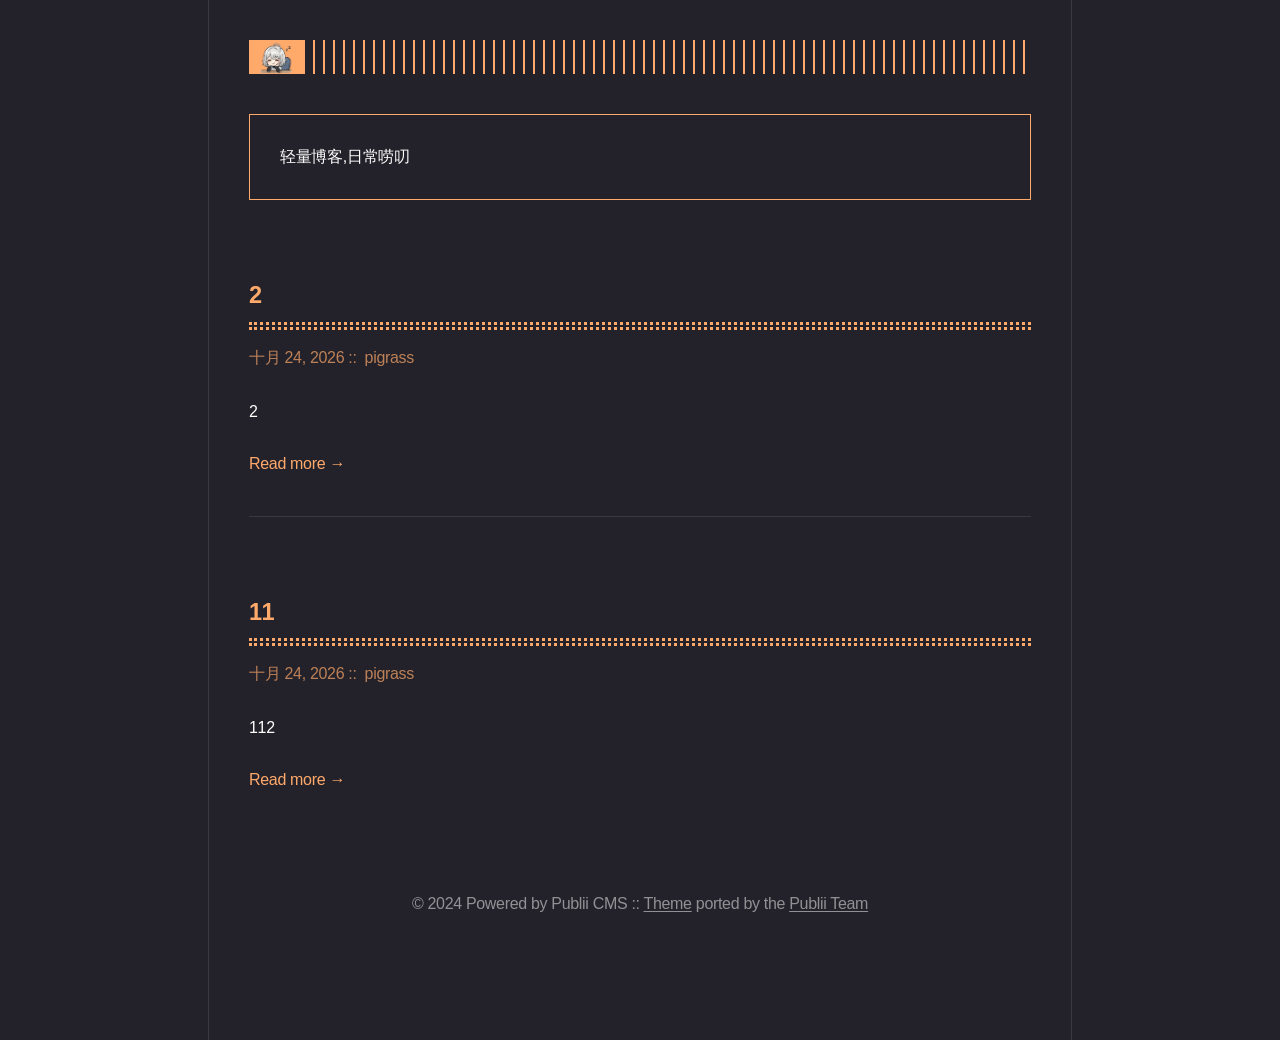
<file: index.html>
<!DOCTYPE html><html lang="zh-cn"><head><meta charset="utf-8"><meta http-equiv="X-UA-Compatible" content="IE=edge"><meta name="viewport" content="width=device-width,initial-scale=1"><title>pigrass_blog</title><meta name="generator" content="Publii Open-Source CMS for Static Site"><link rel="canonical" href="https://pigrass.github.io/blog/"><link rel="alternate" type="application/atom+xml" href="https://pigrass.github.io/blog/feed.xml" title="pigrass_blog - RSS"><link rel="alternate" type="application/json" href="https://pigrass.github.io/blog/feed.json" title="pigrass_blog - JSON"><meta property="og:title" content="pigrass_blog"><meta property="og:image" content="https://pigrass.github.io/blog/media/website/avatar-3.png"><meta property="og:image:width" content="600"><meta property="og:image:height" content="600"><meta property="og:site_name" content="pigrass_blog"><meta property="og:description" content=""><meta property="og:url" content="https://pigrass.github.io/blog/"><meta property="og:type" content="website"><link rel="stylesheet" href="https://pigrass.github.io/blog/assets/css/style.css?v&#x3D;6fa86778519b4be6ced32fcfd86af2eb"><script type="application/ld+json">{"@context":"http://schema.org","@type":"Organization","name":"pigrass_blog","logo":"https://pigrass.github.io/blog/media/website/avatar-3.png","url":"https://pigrass.github.io/blog/","sameAs":["https://x.com/pigrass"]}</script><noscript><style>img[loading] {
                    opacity: 1;
                }</style></noscript></head><body class="home-template"><div class="container container--center"><header class="header"><div class="header__logo"><a class="logo" href="https://pigrass.github.io/blog/"><img src="https://pigrass.github.io/blog/media/website/avatar-3.png" alt="pigrass_blog" width="600" height="600"></a></div></header><main class="content"><div class="hero framed"><p>轻量博客,日常唠叨</p></div><div class="posts"><article class="post"><header><h2 class="h1 post__title"><a href="https://pigrass.github.io/blog/2/">2</a></h2><div class="post__meta"><time datetime="2026-10-24T12:55" class="post__date">十月 24, 2026 </time><a href="https://pigrass.github.io/blog/authors/pigrass/" class="post__author">pigrass</a></div><div class="post__tags"></div></header><div class="post__content"><p>2</p><a href="https://pigrass.github.io/blog/2/" class="read-more">Read more &#8594;</a></div></article><article class="post"><header><h2 class="h1 post__title"><a href="https://pigrass.github.io/blog/11/">11</a></h2><div class="post__meta"><time datetime="2026-10-24T11:52" class="post__date">十月 24, 2026 </time><a href="https://pigrass.github.io/blog/authors/pigrass/" class="post__author">pigrass</a></div><div class="post__tags"></div></header><div class="post__content"><p>112</p><a href="https://pigrass.github.io/blog/11/" class="read-more">Read more &#8594;</a></div></article></div></main><footer class="footer"><div class="footer__inner"><div class="footer__copyright"><p>© 2024 Powered by Publii CMS :: <a href="https://github.com/panr/hugo-theme-terminal" target="_blank" rel="noopener">Theme</a> ported by the <a href="https://getpublii.com/customization-service/" target="_blank" rel="noopener">Publii Team</a></p></div><div class="footer__social"><a href="https://x.com/pigrass" aria-label="Twitter"><svg><use xlink:href="https://pigrass.github.io/blog/assets/svg/svg-map.svg#twitter"/></svg></a></div></div></footer></div><script defer="defer" src="https://pigrass.github.io/blog/assets/js/scripts.min.js?v&#x3D;c2232aa7558e9517946129d2a1b8c770"></script><script>window.publiiThemeMenuConfig={mobileMenuMode:'sidebar',animationSpeed:300,submenuWidth: 'auto',doubleClickTime:500,mobileMenuExpandableSubmenus:true,relatedContainerForOverlayMenuSelector:'.top'};</script><script>var images = document.querySelectorAll('img[loading]');
        for (var i = 0; i < images.length; i++) {
            if (images[i].complete) {
                images[i].classList.add('is-loaded');
            } else {
                images[i].addEventListener('load', function () {
                    this.classList.add('is-loaded');
                }, false);
            }
        }</script></body></html>
</file>
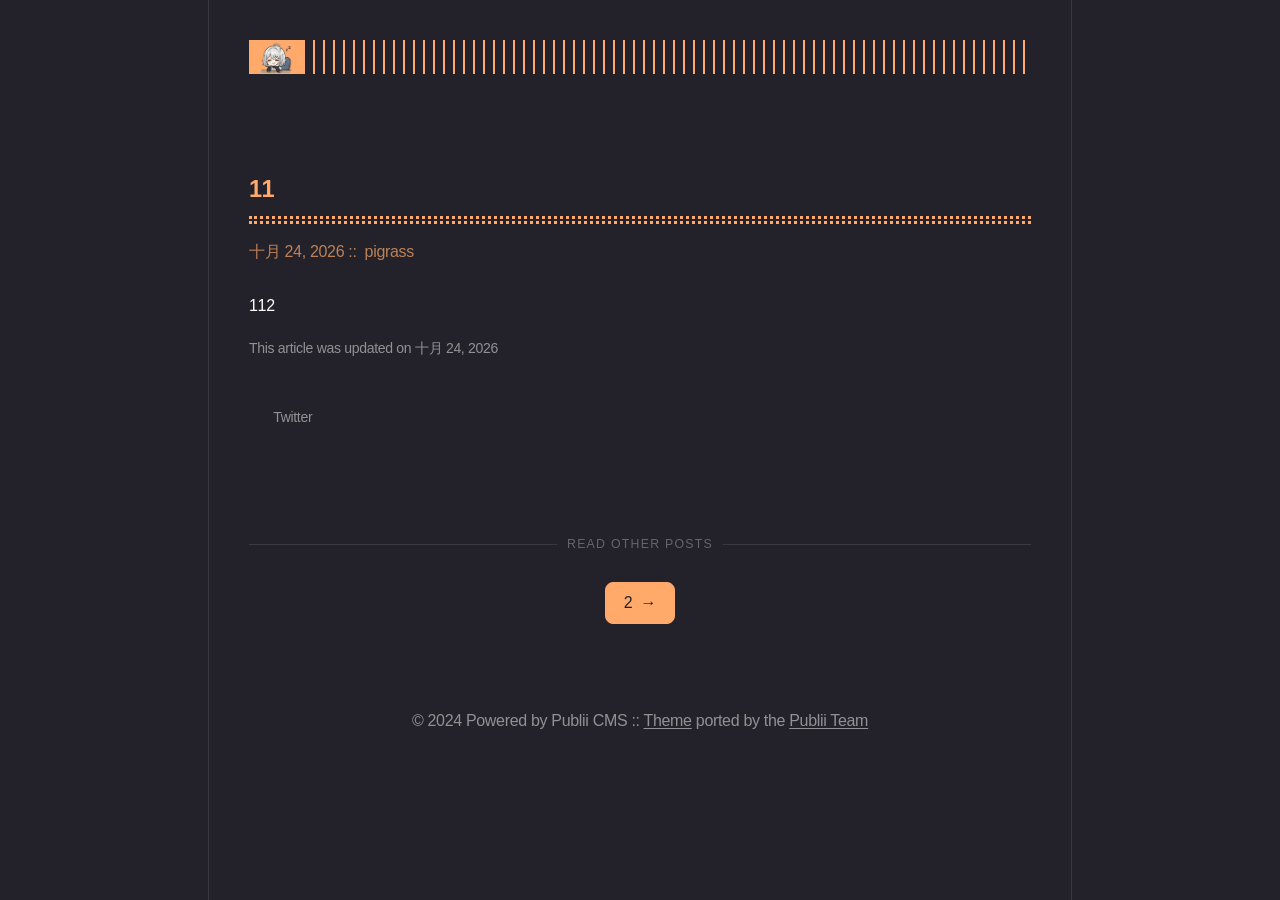
<file: 11/index.html>
<!DOCTYPE html><html lang="zh-cn"><head><meta charset="utf-8"><meta http-equiv="X-UA-Compatible" content="IE=edge"><meta name="viewport" content="width=device-width,initial-scale=1"><title>11 - pigrass_blog</title><meta name="description" content="112"><meta name="generator" content="Publii Open-Source CMS for Static Site"><link rel="canonical" href="https://pigrass.github.io/blog/11/"><link rel="alternate" type="application/atom+xml" href="https://pigrass.github.io/blog/feed.xml" title="pigrass_blog - RSS"><link rel="alternate" type="application/json" href="https://pigrass.github.io/blog/feed.json" title="pigrass_blog - JSON"><meta property="og:title" content="11"><meta property="og:image" content="https://pigrass.github.io/blog/media/website/avatar-3.png"><meta property="og:image:width" content="600"><meta property="og:image:height" content="600"><meta property="og:site_name" content="pigrass_blog"><meta property="og:description" content="112"><meta property="og:url" content="https://pigrass.github.io/blog/11/"><meta property="og:type" content="article"><link rel="stylesheet" href="https://pigrass.github.io/blog/assets/css/style.css?v&#x3D;6fa86778519b4be6ced32fcfd86af2eb"><script type="application/ld+json">{"@context":"http://schema.org","@type":"Article","mainEntityOfPage":{"@type":"WebPage","@id":"https://pigrass.github.io/blog/11/"},"headline":"11","datePublished":"2026-10-24T11:52+08:00","dateModified":"2026-10-24T12:01+08:00","image":{"@type":"ImageObject","url":"https://pigrass.github.io/blog/media/website/avatar-3.png","height":600,"width":600},"description":"112","author":{"@type":"Person","name":"pigrass","url":"https://pigrass.github.io/blog/authors/pigrass/"},"publisher":{"@type":"Organization","name":"pigrass","logo":{"@type":"ImageObject","url":"https://pigrass.github.io/blog/media/website/avatar-3.png","height":600,"width":600}}}</script><noscript><style>img[loading] {
                    opacity: 1;
                }</style></noscript></head><body class="post-template"><div class="container container--center"><header class="header"><div class="header__logo"><a class="logo" href="https://pigrass.github.io/blog/"><img src="https://pigrass.github.io/blog/media/website/avatar-3.png" alt="pigrass_blog" width="600" height="600"></a></div></header><main class="content"><article class="post"><header><h1 class="post__title">11</h1><div class="post__meta"><time datetime="2026-10-24T11:52" class="post__date">十月 24, 2026 </time><span class="post__author"><a href="https://pigrass.github.io/blog/authors/pigrass/" class="feed__author">pigrass</a></span></div></header><div class="post__entry"><p>112</p></div><footer class="wrapper post__footer"><p class="post__last-updated">This article was updated on 十月 24, 2026</p><div class="post__share"><a href="https://twitter.com/intent/tweet?url=https%3A%2F%2Fpigrass.github.io%2Fblog%2F11%2F&amp;via=via%20%40pigrass&amp;text=11" class="js-share invert twitter" rel="nofollow noopener noreferrer"><svg class="icon" aria-hidden="true" focusable="false"><use xlink:href="https://pigrass.github.io/blog/assets/svg/svg-map.svg#twitter"/></svg> <span>Twitter</span></a></div></footer><nav class="pagination"><div class="pagination__title"><span>Read other posts</span></div><div class="pagination__buttons"><a href="https://pigrass.github.io/blog/2/" class="btn next" rel="next" aria-label="[MISSING TRANSLATION]:  2 "><span class="btn__text">2</span> <span class="btn__icon">→</span></a></div></nav></article></main><footer class="footer"><div class="footer__inner"><div class="footer__copyright"><p>© 2024 Powered by Publii CMS :: <a href="https://github.com/panr/hugo-theme-terminal" target="_blank" rel="noopener">Theme</a> ported by the <a href="https://getpublii.com/customization-service/" target="_blank" rel="noopener">Publii Team</a></p></div><div class="footer__social"><a href="https://x.com/pigrass" aria-label="Twitter"><svg><use xlink:href="https://pigrass.github.io/blog/assets/svg/svg-map.svg#twitter"/></svg></a></div></div></footer></div><script defer="defer" src="https://pigrass.github.io/blog/assets/js/scripts.min.js?v&#x3D;c2232aa7558e9517946129d2a1b8c770"></script><script>window.publiiThemeMenuConfig={mobileMenuMode:'sidebar',animationSpeed:300,submenuWidth: 'auto',doubleClickTime:500,mobileMenuExpandableSubmenus:true,relatedContainerForOverlayMenuSelector:'.top'};</script><script>var images = document.querySelectorAll('img[loading]');
        for (var i = 0; i < images.length; i++) {
            if (images[i].complete) {
                images[i].classList.add('is-loaded');
            } else {
                images[i].addEventListener('load', function () {
                    this.classList.add('is-loaded');
                }, false);
            }
        }</script></body></html>
</file>
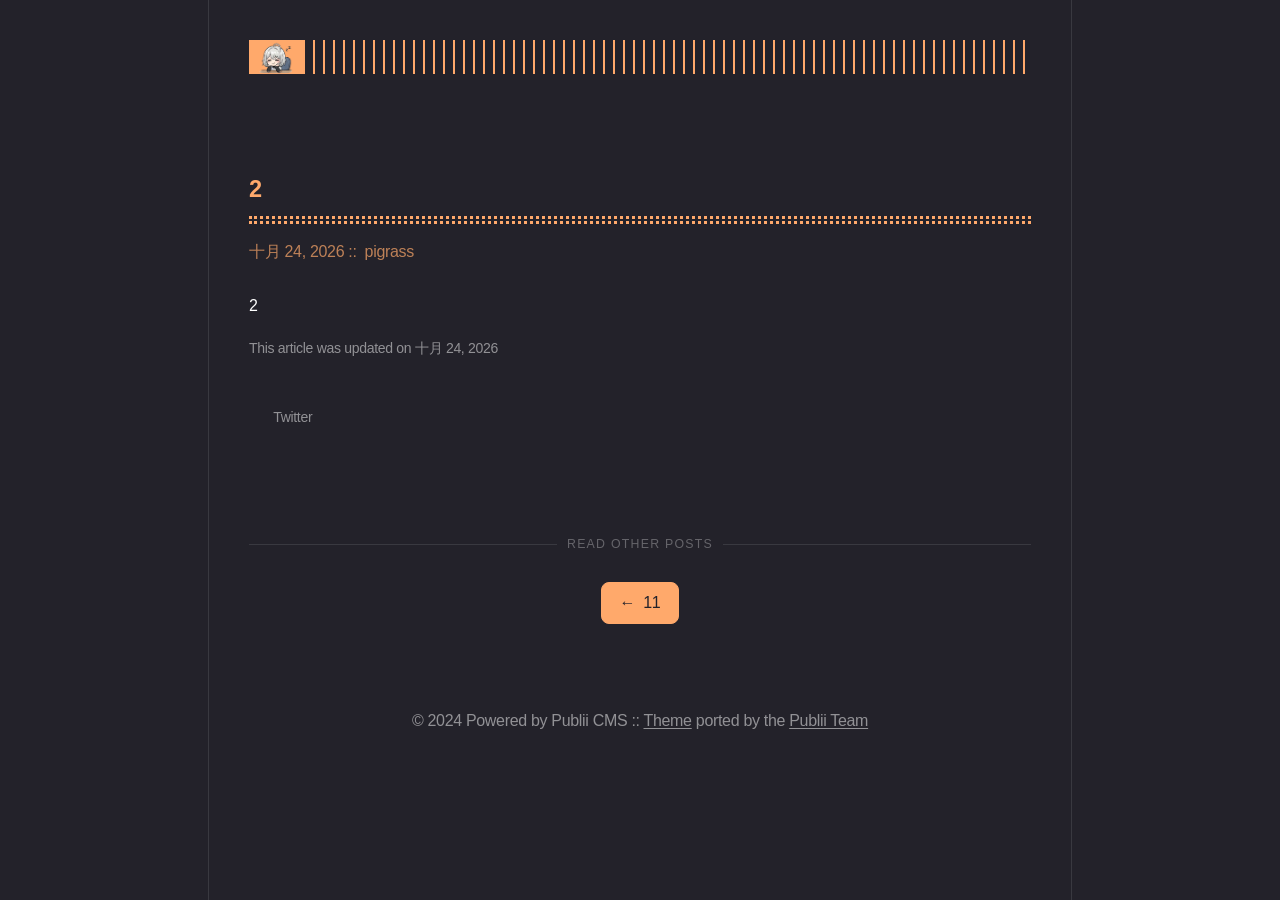
<file: 2/index.html>
<!DOCTYPE html><html lang="zh-cn"><head><meta charset="utf-8"><meta http-equiv="X-UA-Compatible" content="IE=edge"><meta name="viewport" content="width=device-width,initial-scale=1"><title>2 - pigrass_blog</title><meta name="description" content="2"><meta name="generator" content="Publii Open-Source CMS for Static Site"><link rel="canonical" href="https://pigrass.github.io/blog/2/"><link rel="alternate" type="application/atom+xml" href="https://pigrass.github.io/blog/feed.xml" title="pigrass_blog - RSS"><link rel="alternate" type="application/json" href="https://pigrass.github.io/blog/feed.json" title="pigrass_blog - JSON"><meta property="og:title" content="2"><meta property="og:image" content="https://pigrass.github.io/blog/media/website/avatar-3.png"><meta property="og:image:width" content="600"><meta property="og:image:height" content="600"><meta property="og:site_name" content="pigrass_blog"><meta property="og:description" content="2"><meta property="og:url" content="https://pigrass.github.io/blog/2/"><meta property="og:type" content="article"><link rel="stylesheet" href="https://pigrass.github.io/blog/assets/css/style.css?v&#x3D;6fa86778519b4be6ced32fcfd86af2eb"><script type="application/ld+json">{"@context":"http://schema.org","@type":"Article","mainEntityOfPage":{"@type":"WebPage","@id":"https://pigrass.github.io/blog/2/"},"headline":"2","datePublished":"2026-10-24T12:55+08:00","dateModified":"2026-10-24T12:55+08:00","image":{"@type":"ImageObject","url":"https://pigrass.github.io/blog/media/website/avatar-3.png","height":600,"width":600},"description":"2","author":{"@type":"Person","name":"pigrass","url":"https://pigrass.github.io/blog/authors/pigrass/"},"publisher":{"@type":"Organization","name":"pigrass","logo":{"@type":"ImageObject","url":"https://pigrass.github.io/blog/media/website/avatar-3.png","height":600,"width":600}}}</script><noscript><style>img[loading] {
                    opacity: 1;
                }</style></noscript></head><body class="post-template"><div class="container container--center"><header class="header"><div class="header__logo"><a class="logo" href="https://pigrass.github.io/blog/"><img src="https://pigrass.github.io/blog/media/website/avatar-3.png" alt="pigrass_blog" width="600" height="600"></a></div></header><main class="content"><article class="post"><header><h1 class="post__title">2</h1><div class="post__meta"><time datetime="2026-10-24T12:55" class="post__date">十月 24, 2026 </time><span class="post__author"><a href="https://pigrass.github.io/blog/authors/pigrass/" class="feed__author">pigrass</a></span></div></header><div class="post__entry"><p>2</p></div><footer class="wrapper post__footer"><p class="post__last-updated">This article was updated on 十月 24, 2026</p><div class="post__share"><a href="https://twitter.com/intent/tweet?url=https%3A%2F%2Fpigrass.github.io%2Fblog%2F2%2F&amp;via=via%20%40pigrass&amp;text=2" class="js-share invert twitter" rel="nofollow noopener noreferrer"><svg class="icon" aria-hidden="true" focusable="false"><use xlink:href="https://pigrass.github.io/blog/assets/svg/svg-map.svg#twitter"/></svg> <span>Twitter</span></a></div></footer><nav class="pagination"><div class="pagination__title"><span>Read other posts</span></div><div class="pagination__buttons"><a href="https://pigrass.github.io/blog/11/" class="btn previous" rel="prev" aria-label="[MISSING TRANSLATION]:  11 "><span class="btn__icon">←</span> <span class="btn__text">11</span></a></div></nav></article></main><footer class="footer"><div class="footer__inner"><div class="footer__copyright"><p>© 2024 Powered by Publii CMS :: <a href="https://github.com/panr/hugo-theme-terminal" target="_blank" rel="noopener">Theme</a> ported by the <a href="https://getpublii.com/customization-service/" target="_blank" rel="noopener">Publii Team</a></p></div><div class="footer__social"><a href="https://x.com/pigrass" aria-label="Twitter"><svg><use xlink:href="https://pigrass.github.io/blog/assets/svg/svg-map.svg#twitter"/></svg></a></div></div></footer></div><script defer="defer" src="https://pigrass.github.io/blog/assets/js/scripts.min.js?v&#x3D;c2232aa7558e9517946129d2a1b8c770"></script><script>window.publiiThemeMenuConfig={mobileMenuMode:'sidebar',animationSpeed:300,submenuWidth: 'auto',doubleClickTime:500,mobileMenuExpandableSubmenus:true,relatedContainerForOverlayMenuSelector:'.top'};</script><script>var images = document.querySelectorAll('img[loading]');
        for (var i = 0; i < images.length; i++) {
            if (images[i].complete) {
                images[i].classList.add('is-loaded');
            } else {
                images[i].addEventListener('load', function () {
                    this.classList.add('is-loaded');
                }, false);
            }
        }</script></body></html>
</file>
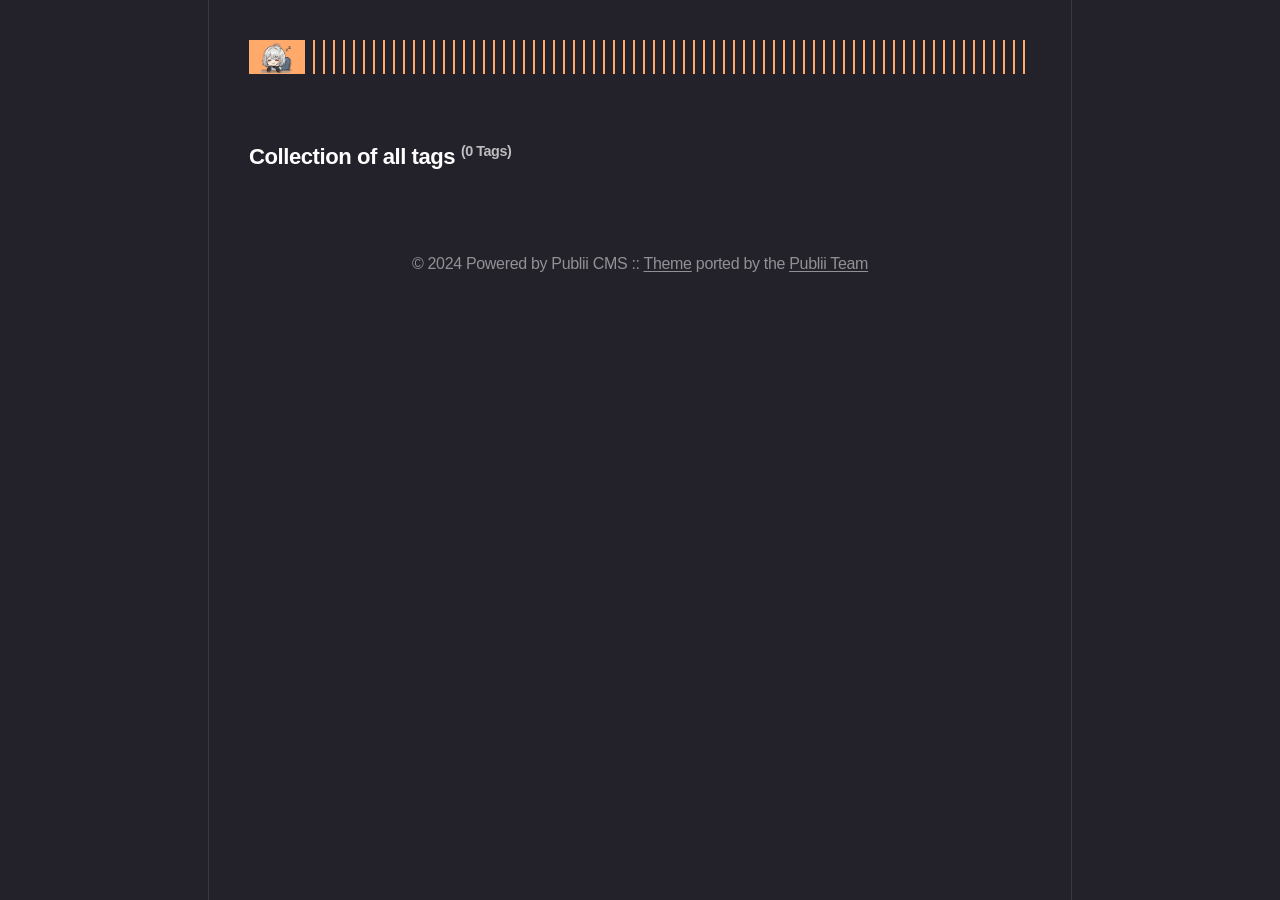
<file: tags/index.html>
<!DOCTYPE html><html lang="zh-cn"><head><meta charset="utf-8"><meta http-equiv="X-UA-Compatible" content="IE=edge"><meta name="viewport" content="width=device-width,initial-scale=1"><title>All tags - pigrass_blog</title><meta name="robots" content="noindex, follow"><meta name="generator" content="Publii Open-Source CMS for Static Site"><link rel="alternate" type="application/atom+xml" href="https://pigrass.github.io/blog/feed.xml" title="pigrass_blog - RSS"><link rel="alternate" type="application/json" href="https://pigrass.github.io/blog/feed.json" title="pigrass_blog - JSON"><meta property="og:title" content="pigrass_blog"><meta property="og:image" content="https://pigrass.github.io/blog/media/website/avatar-3.png"><meta property="og:image:width" content="600"><meta property="og:image:height" content="600"><meta property="og:site_name" content="pigrass_blog"><meta property="og:description" content=""><meta property="og:url" content="https://pigrass.github.io/blog/tags/"><meta property="og:type" content="website"><link rel="stylesheet" href="https://pigrass.github.io/blog/assets/css/style.css?v&#x3D;6fa86778519b4be6ced32fcfd86af2eb"><script type="application/ld+json">{"@context":"http://schema.org","@type":"Organization","name":"pigrass_blog","logo":"https://pigrass.github.io/blog/media/website/avatar-3.png","url":"https://pigrass.github.io/blog/","sameAs":["https://x.com/pigrass"]}</script><noscript><style>img[loading] {
                    opacity: 1;
                }</style></noscript></head><body class="tags-template"><div class="container container--center"><header class="header"><div class="header__logo"><a class="logo" href="https://pigrass.github.io/blog/"><img src="https://pigrass.github.io/blog/media/website/avatar-3.png" alt="pigrass_blog" width="600" height="600"></a></div></header><main class="content page page--tags"><div class="content page"><div class="page__header"><h1 class="h2 page__title">Collection of all tags <sup>(0 Tags)</sup></h1></div><ul class="list"></ul></div></main><footer class="footer"><div class="footer__inner"><div class="footer__copyright"><p>© 2024 Powered by Publii CMS :: <a href="https://github.com/panr/hugo-theme-terminal" target="_blank" rel="noopener">Theme</a> ported by the <a href="https://getpublii.com/customization-service/" target="_blank" rel="noopener">Publii Team</a></p></div><div class="footer__social"><a href="https://x.com/pigrass" aria-label="Twitter"><svg><use xlink:href="https://pigrass.github.io/blog/assets/svg/svg-map.svg#twitter"/></svg></a></div></div></footer></div><script defer="defer" src="https://pigrass.github.io/blog/assets/js/scripts.min.js?v&#x3D;c2232aa7558e9517946129d2a1b8c770"></script><script>window.publiiThemeMenuConfig={mobileMenuMode:'sidebar',animationSpeed:300,submenuWidth: 'auto',doubleClickTime:500,mobileMenuExpandableSubmenus:true,relatedContainerForOverlayMenuSelector:'.top'};</script><script>var images = document.querySelectorAll('img[loading]');
        for (var i = 0; i < images.length; i++) {
            if (images[i].complete) {
                images[i].classList.add('is-loaded');
            } else {
                images[i].addEventListener('load', function () {
                    this.classList.add('is-loaded');
                }, false);
            }
        }</script></body></html>
</file>
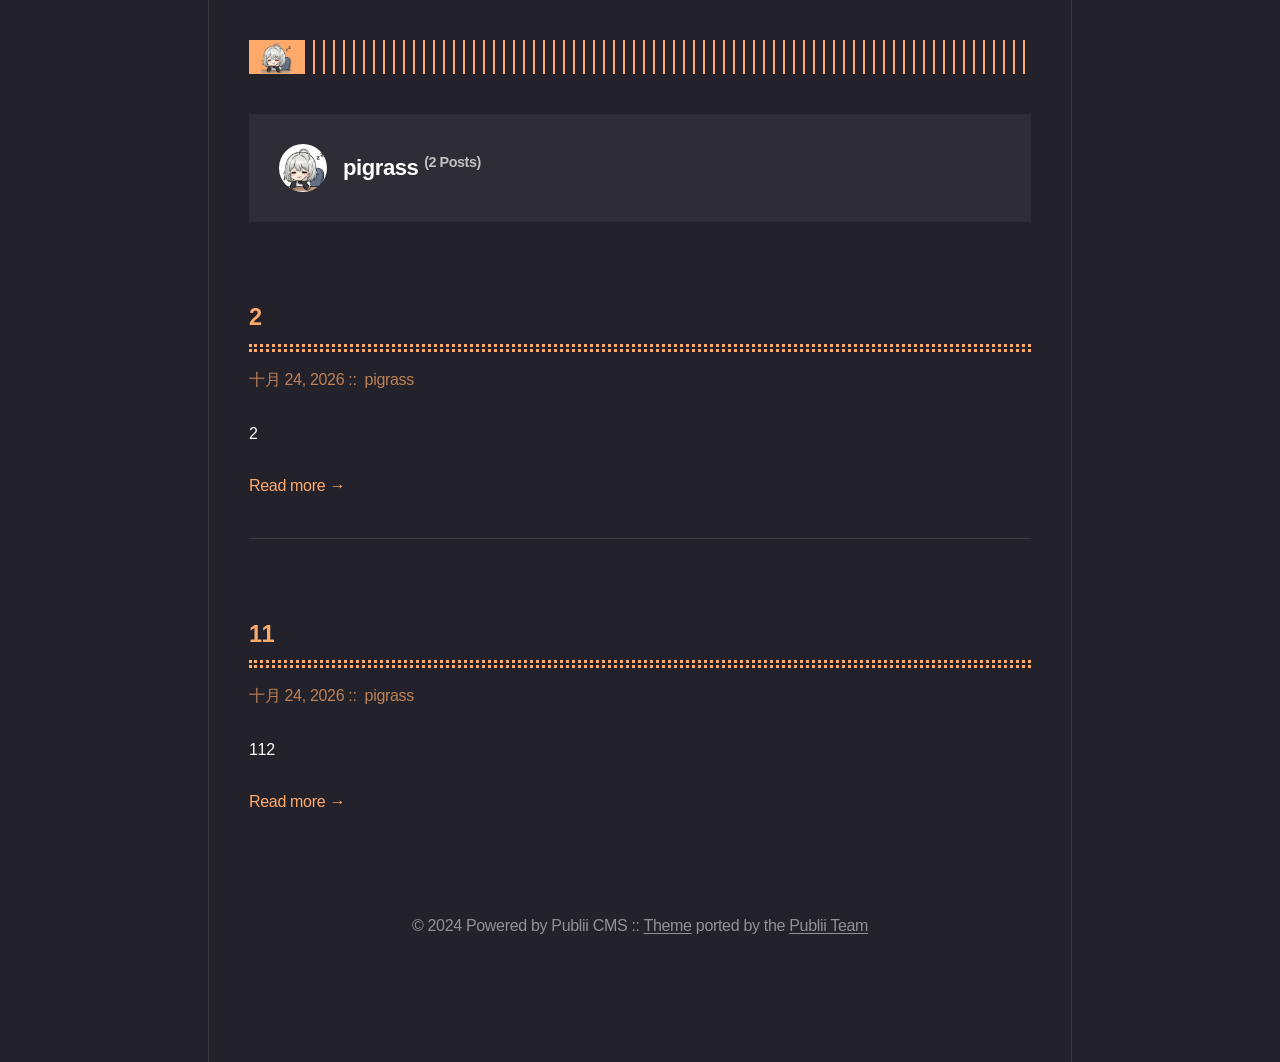
<file: authors/pigrass/index.html>
<!DOCTYPE html><html lang="zh-cn"><head><meta charset="utf-8"><meta http-equiv="X-UA-Compatible" content="IE=edge"><meta name="viewport" content="width=device-width,initial-scale=1"><title>Author: pigrass - pigrass_blog</title><meta name="robots" content="noindex, follow"><meta name="generator" content="Publii Open-Source CMS for Static Site"><link rel="alternate" type="application/atom+xml" href="https://pigrass.github.io/blog/feed.xml" title="pigrass_blog - RSS"><link rel="alternate" type="application/json" href="https://pigrass.github.io/blog/feed.json" title="pigrass_blog - JSON"><meta property="og:title" content="pigrass"><meta property="og:image" content="https://pigrass.github.io/blog/media/website/avatar-3.png"><meta property="og:image:width" content="600"><meta property="og:image:height" content="600"><meta property="og:site_name" content="pigrass_blog"><meta property="og:description" content=""><meta property="og:url" content="https://pigrass.github.io/blog/authors/pigrass/"><meta property="og:type" content="website"><link rel="stylesheet" href="https://pigrass.github.io/blog/assets/css/style.css?v&#x3D;6fa86778519b4be6ced32fcfd86af2eb"><script type="application/ld+json">{"@context":"http://schema.org","@type":"Organization","name":"pigrass_blog","logo":"https://pigrass.github.io/blog/media/website/avatar-3.png","url":"https://pigrass.github.io/blog/","sameAs":["https://x.com/pigrass"]}</script><noscript><style>img[loading] {
                    opacity: 1;
                }</style></noscript></head><body class="author-template"><div class="container container--center"><header class="header"><div class="header__logo"><a class="logo" href="https://pigrass.github.io/blog/"><img src="https://pigrass.github.io/blog/media/website/avatar-3.png" alt="pigrass_blog" width="600" height="600"></a></div></header><main class="content page page--author"><div class="page__header hero page--author__header"><div class="page--author__top"><img src="https://pigrass.github.io/blog/media/website/avatar.png" loading="lazy" height="600" width="600" class="page--author__avatar" alt="pigrass"><h1 class="h2 page__title">pigrass <sup>(2 Posts)</sup></h1></div></div><div class="posts"><article class="post"><header><h2 class="h1 post__title"><a href="https://pigrass.github.io/blog/2/">2</a></h2><div class="post__meta"><time datetime="2026-10-24T12:55" class="post__date">十月 24, 2026 </time><a href="https://pigrass.github.io/blog/authors/pigrass/" class="post__author">pigrass</a></div><div class="post__tags"></div></header><div class="post__content"><p>2</p><a href="https://pigrass.github.io/blog/2/" class="read-more">Read more &#8594;</a></div></article><article class="post"><header><h2 class="h1 post__title"><a href="https://pigrass.github.io/blog/11/">11</a></h2><div class="post__meta"><time datetime="2026-10-24T11:52" class="post__date">十月 24, 2026 </time><a href="https://pigrass.github.io/blog/authors/pigrass/" class="post__author">pigrass</a></div><div class="post__tags"></div></header><div class="post__content"><p>112</p><a href="https://pigrass.github.io/blog/11/" class="read-more">Read more &#8594;</a></div></article></div></main><footer class="footer"><div class="footer__inner"><div class="footer__copyright"><p>© 2024 Powered by Publii CMS :: <a href="https://github.com/panr/hugo-theme-terminal" target="_blank" rel="noopener">Theme</a> ported by the <a href="https://getpublii.com/customization-service/" target="_blank" rel="noopener">Publii Team</a></p></div><div class="footer__social"><a href="https://x.com/pigrass" aria-label="Twitter"><svg><use xlink:href="https://pigrass.github.io/blog/assets/svg/svg-map.svg#twitter"/></svg></a></div></div></footer></div><script defer="defer" src="https://pigrass.github.io/blog/assets/js/scripts.min.js?v&#x3D;c2232aa7558e9517946129d2a1b8c770"></script><script>window.publiiThemeMenuConfig={mobileMenuMode:'sidebar',animationSpeed:300,submenuWidth: 'auto',doubleClickTime:500,mobileMenuExpandableSubmenus:true,relatedContainerForOverlayMenuSelector:'.top'};</script><script>var images = document.querySelectorAll('img[loading]');
        for (var i = 0; i < images.length; i++) {
            if (images[i].complete) {
                images[i].classList.add('is-loaded');
            } else {
                images[i].addEventListener('load', function () {
                    this.classList.add('is-loaded');
                }, false);
            }
        }</script></body></html>
</file>
